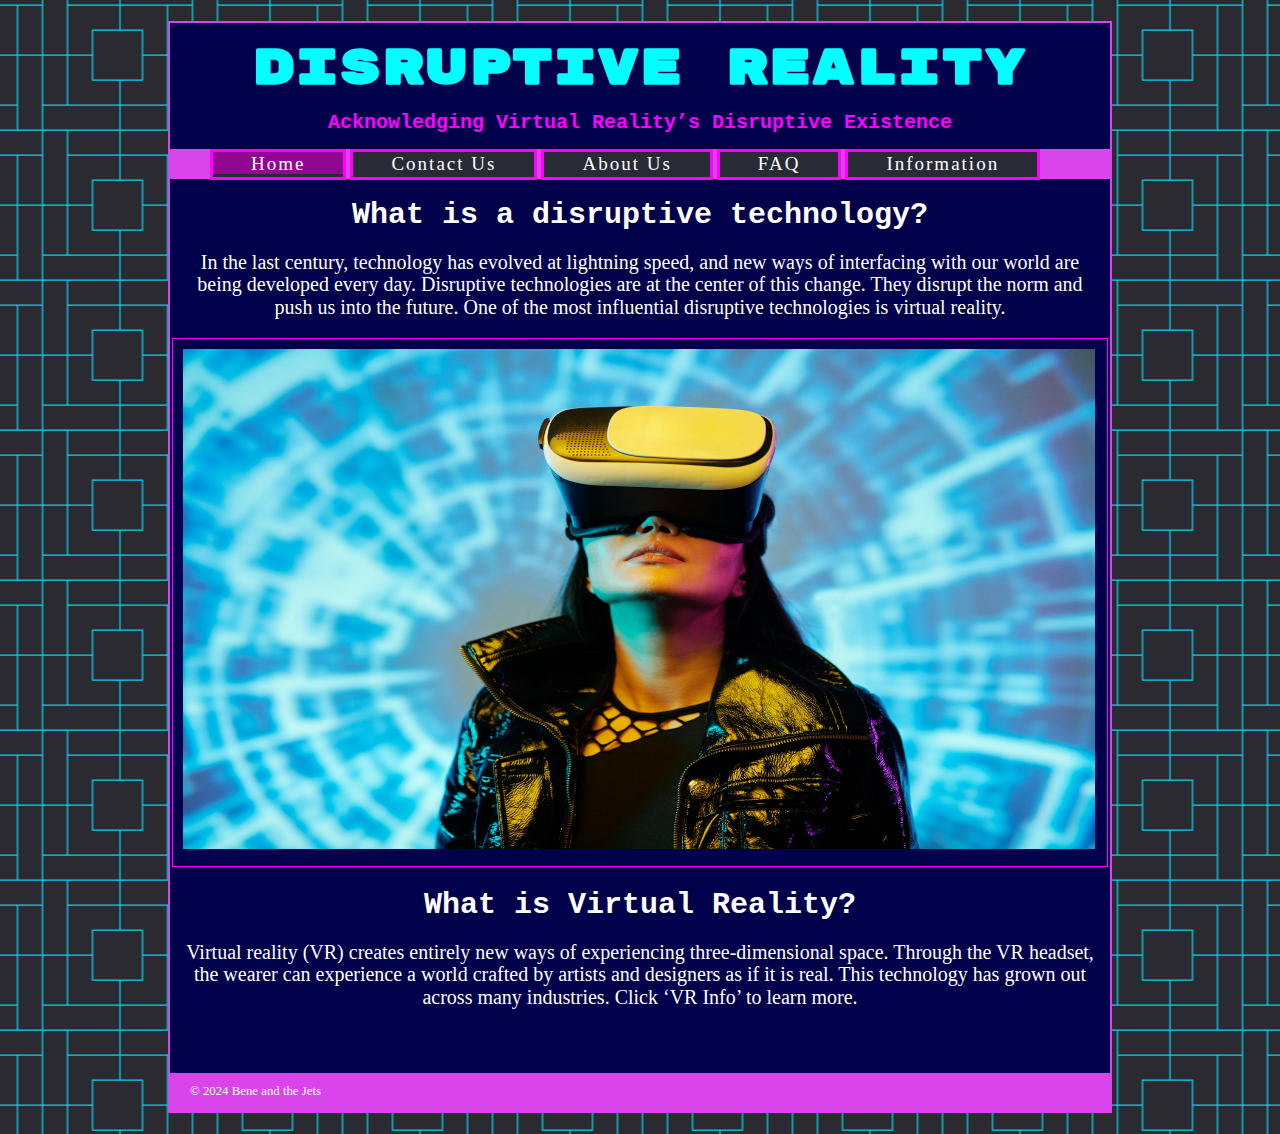
<file: index.html>
<!DOCTYPE html>
<html>

<head>
    <title>IMS222 HTML/CSS Exercise</title>
    <link rel="stylesheet" href="home.css">
    <link href="https://fonts.googleapis.com/css?family=Lobster&display=swap" rel="stylesheet">
    <link rel="preconnect" href="https://fonts.googleapis.com">
    <link rel="preconnect" href="https://fonts.gstatic.com" crossorigin>

</head>

<body>

    <div class="wrapper">

        <!-- 2. add <header> for image/navigation bar here. see the instruction to add the code -->
        <header>
            <h1>Disruptive Reality</h1>
            <h3>Acknowledging Virtual Reality’s Disruptive Existence</h3>

            <nav>
                <ul>
                    <li><a href="index.html" class="current">Home</a></li>
                    <li><a href="ContactUs.html">Contact Us</a></li>
                    <li><a href="AboutUs.html">About Us</a></li>
                    <li><a href="FAQ.html">FAQ</a></li>
                    <li><a href="information.html">Information</a></li>
                </ul>
            </nav>
        </header>
        <!-- 3. add <section> whose class is "courses" here and move </section> to line 45 right above 6.sidebar -->
        <section class="courses">

            <article>

                <h2>What is a disruptive technology?</h2>
                <p>In the last century, technology has evolved at lightning speed,
                    and new ways of interfacing with our world are being developed every day.
                    Disruptive technologies are at the center of this change.
                    They disrupt the norm and push us into the future.
                    One of the most influential disruptive technologies is virtual reality.
                </p>


                <figure>
                    <img src="images/woman.jpeg" width=912 height=500 alt="main image" />

                </figure>
            </article>

            <!-- 4. add the code for the first <article> for the first course by seeing the instruction-->
            <article>

                <h2>What is Virtual Reality?</h2>
                <p>Virtual reality (VR) creates entirely new ways of experiencing three-dimensional
                    space. Through the VR headset, the wearer can experience a world crafted by
                    artists and designers as if it is real. This technology has grown out across
                    many industries. Click ‘VR Info’ to learn more.</p>

            </article>
        </section>
        <!-- 5. remove the comment symbol below to add the second <article> for the secound course  -->



        <!-- 6. add sidebar here using <aside> tag and move </aside> to line 66 right above 9.add footer-->

        <!-- 7. add the first <article> inside <aside></aside>  -->
        <aside>



            <!-- 8. remove the comment symbol below to add the second <article> code -->
            <br>
            <br>


        </aside>
        <!-- 9. add footer here -->
        <footer>
            &copy; 2024 Bene and the Jets
        </footer>
    </div>
</body>

</html>
</file>
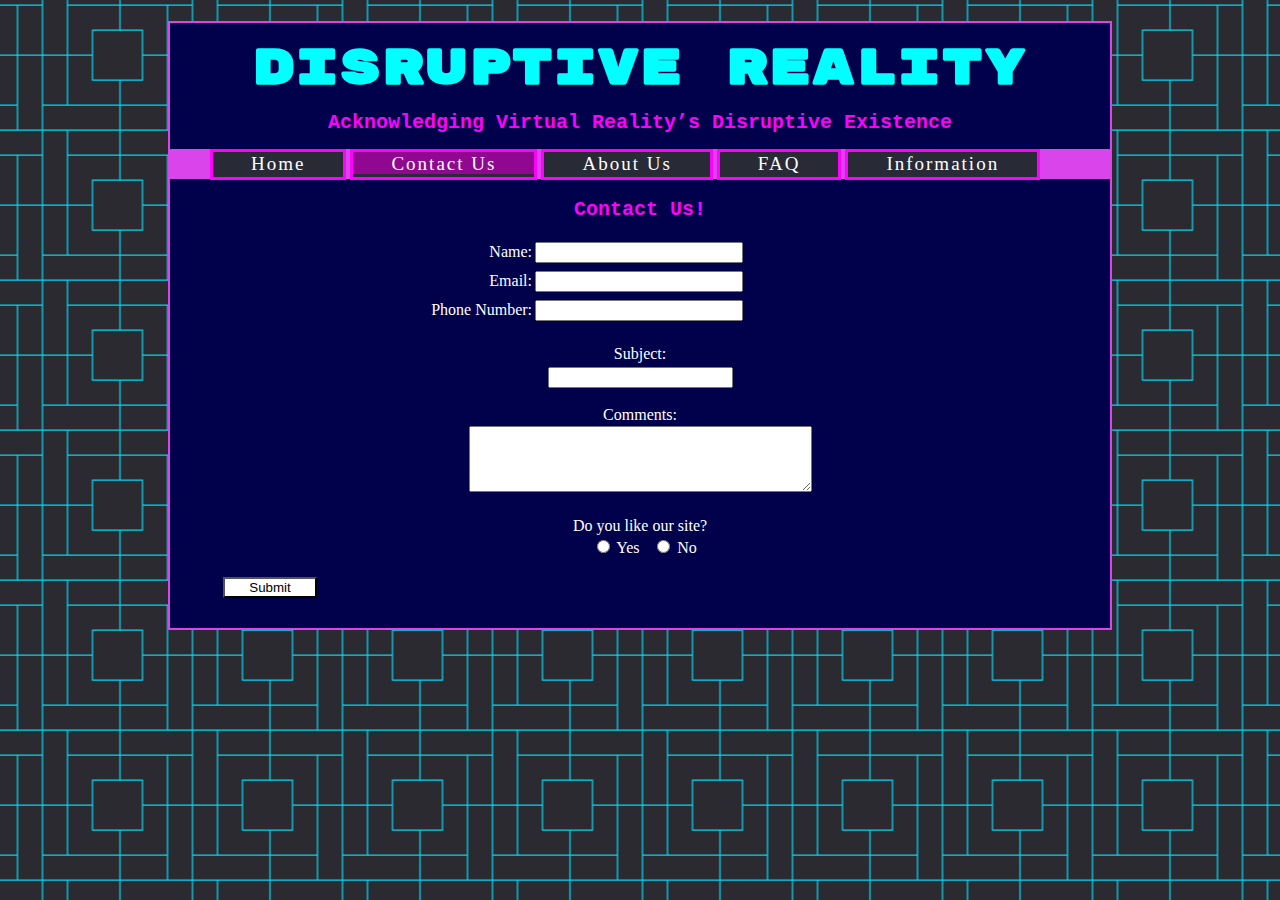
<file: ContactUs.html>
<!DOCTYPE html>
<html lang="en">

<head>
    <meta charset="UTF-8">
    <title>Contact Us</title>
    <link rel="stylesheet" href="home.css">
    <link rel="stylesheet" href="register.css">
</head>

<body>
    <div class="wrapper">

        <!-- 2. add <header> for image/navigation bar here. see the instruction to add the code -->
        <header>
            <h1>Disruptive Reality</h1>
            <h3>Acknowledging Virtual Reality’s Disruptive Existence</h3>

            <nav>
                <ul>
                    <li><a href="index.html">Home</a></li>
                    <li><a href="ContactUs.html" class="current">Contact Us</a></li>
                    <li><a href="AboutUs.HTML">About Us</a></li>
                    <li><a href="FAQ.html">FAQ</a></li>
                    <li><a href="information.html">Information</a></li>
                </ul>
            </nav>
        </header>
        <h3 class="subheading">Contact Us!</h3>
        <form action="ThankYou.html" method="get">
            <p>
                <label for="name">Name:</label>
                <input type="text" id="name" name="name"><br>
                <label for="email">Email:</label>
                <input type="email" id="email" name="email"><br>
                <label for="phoneNum">Phone Number:</label>
                <input type="tel" id="phoneNum" name="phoneNum">
            </p>
            <p>
                <label for="subject">Subject:</label><br>
                <input type="text" id="subject" name="subject">
            </p>
            <p>
                <label for="comments">Comments:</label><br>
                <textarea rows="4" cols="40" id="comments"></textarea>
            </p>

            <p> Do you like our site? <br>
                <label><input type="radio" name="rating" value="yes"> Yes</label>
                <label><input type="radio" name="rating" value="no"> No</label>
            </p>
            <input class="submit" type="submit" value="Submit">
        </form>
    </div>
</body>

</html>
</file>
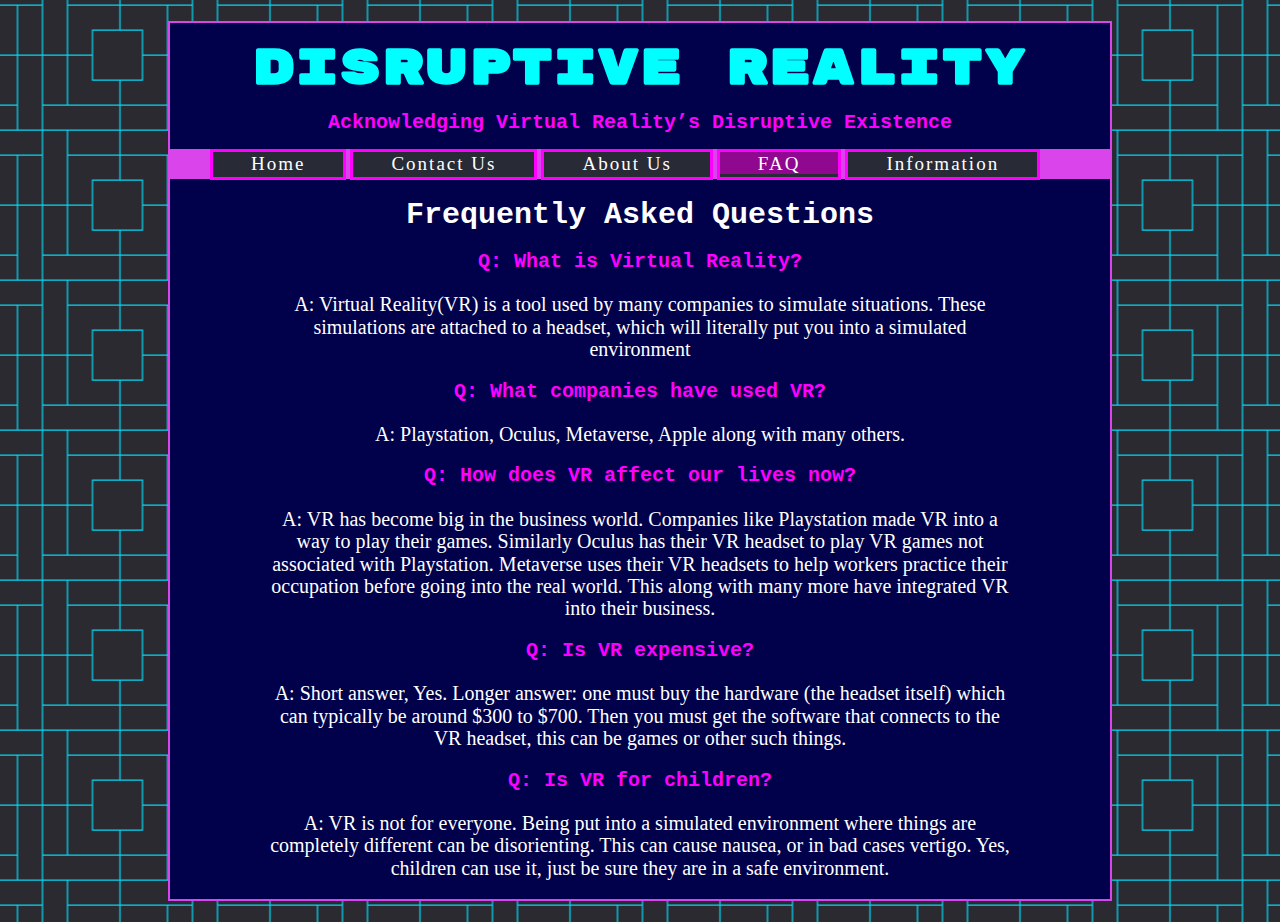
<file: FAQ.html>
<!DOCTYPE html>
<html lang="en">

<head>
    <meta charset="UTF-8">
    <title>FAQ</title>
    <link rel="stylesheet" href="FAQ.css">
    <link rel="stylesheet" href="home.css">

    <style>


    </style>

</head>

<body>
    <div class="wrapper">

        <!-- 2. add <header> for image/navigation bar here. see the instruction to add the code -->

        <header>
            <h1>Disruptive Reality</h1>
            <h3>Acknowledging Virtual Reality’s Disruptive Existence</h3>

            <nav>
                <ul>
                    <li><a href="index.html">Home</a></li>
                    <li><a href="ContactUs.html">Contact Us</a></li>
                    <li><a href="AboutUs.html">About Us</a></li>
                    <li><a href="FAQ.html" class="current">FAQ</a></li>
                    <li><a href="information.html">Information</a></li>
                </ul>
            </nav>
        </header>
        <article>
            <h2 class="Top">Frequently Asked Questions</h2>


            <h3> Q: What is Virtual Reality?</h3>
            <p class="faq">A: Virtual Reality(VR) is a tool used by many companies to simulate situations. These simulations are attached to a headset, which will literally put you into a simulated environment</p>

            <h3>Q: What companies have used VR?</h3>
            <p class="faq">A: Playstation, Oculus, Metaverse, Apple along with many others.</p>

            <h3>Q: How does VR affect our lives now?</h3>
            <p class="faq">A: VR has become big in the business world. Companies like Playstation made VR into a way to play their games. Similarly Oculus has their VR headset to play VR games not associated with Playstation. Metaverse uses their VR headsets to help workers practice their occupation before going into the real world. This along with many more have integrated VR into their business.
            </p>

            <h3>Q: Is VR expensive?</h3>
            <p class="faq">A: Short answer, Yes. Longer answer: one must buy the hardware (the headset itself) which can typically be around $300 to $700. Then you must get the software that connects to the VR headset, this can be games or other such things.
            </p>

            <h3>Q: Is VR for children?</h3>
            <p class="faq">A: VR is not for everyone. Being put into a simulated environment where things are completely different can be disorienting. This can cause nausea, or in bad cases vertigo. Yes, children can use it, just be sure they are in a safe environment.
            </p>
        </article>

</body>
</div>

</html>
</file>
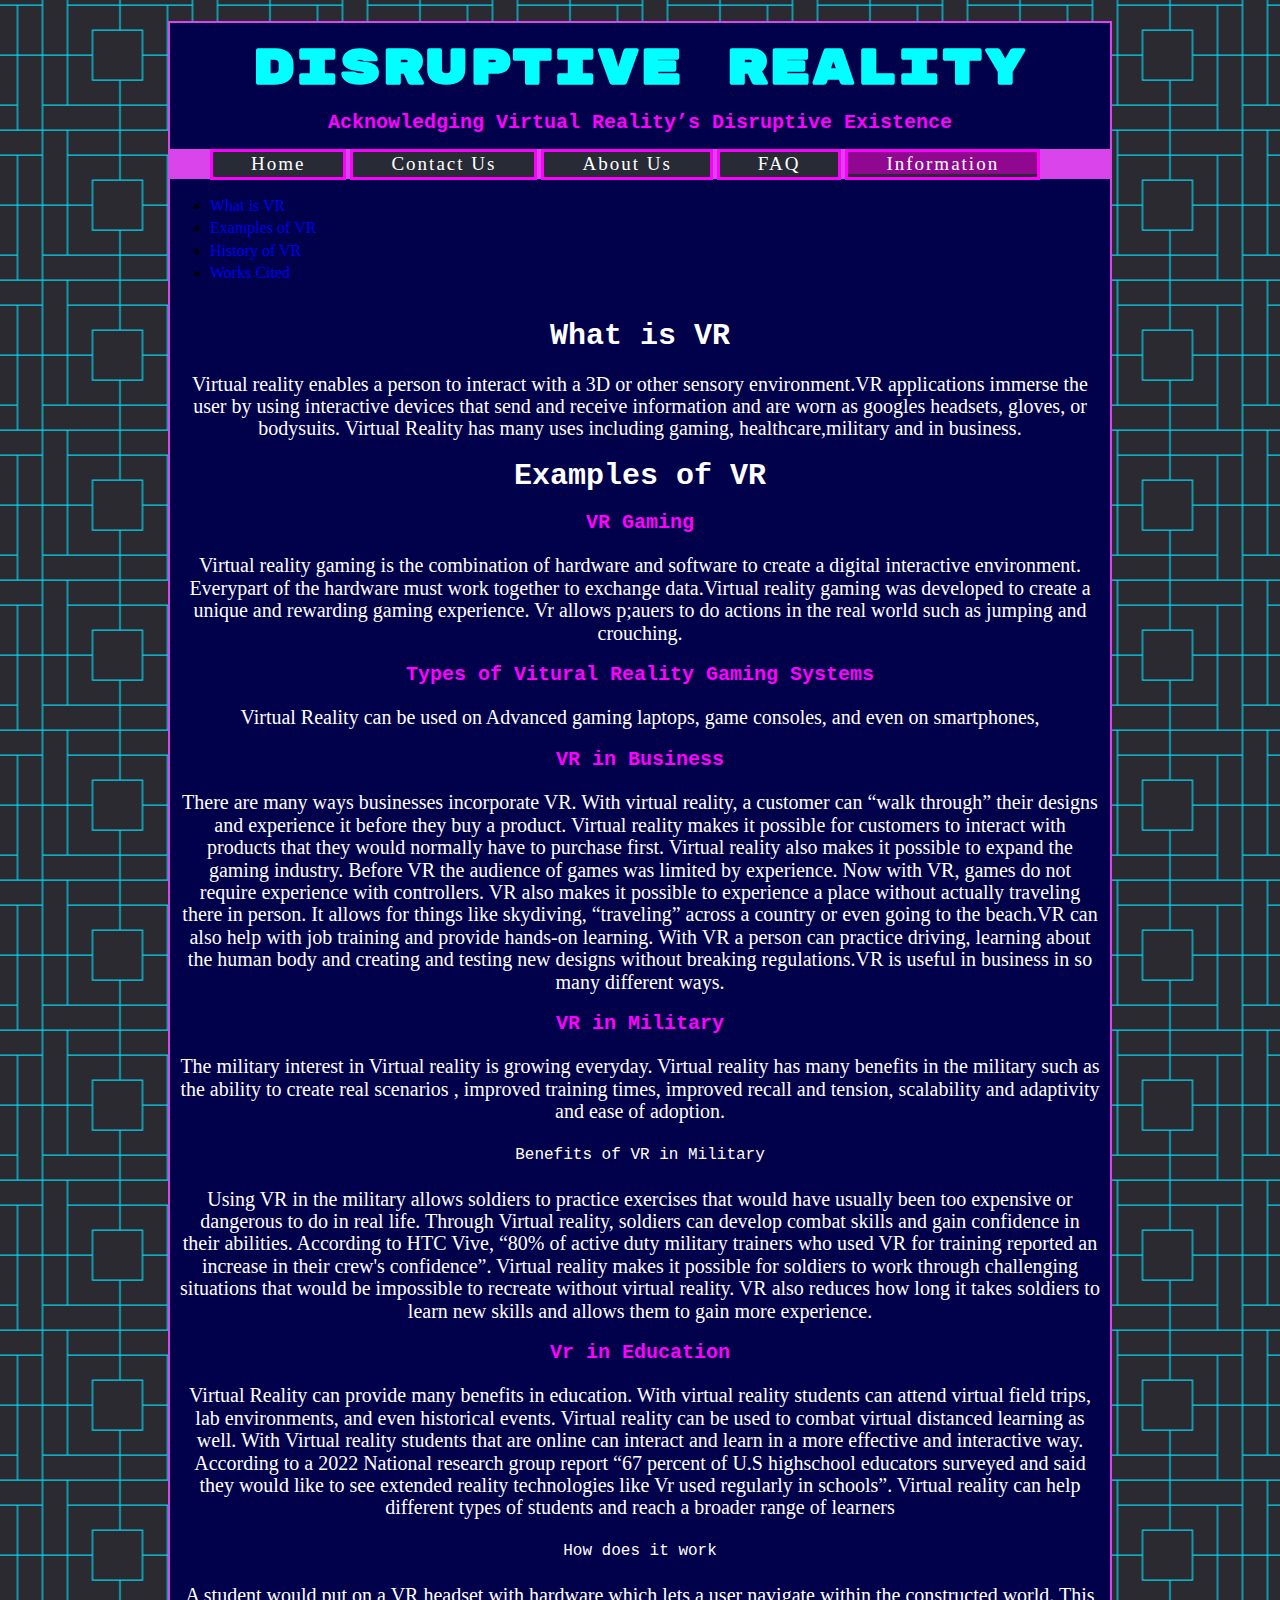
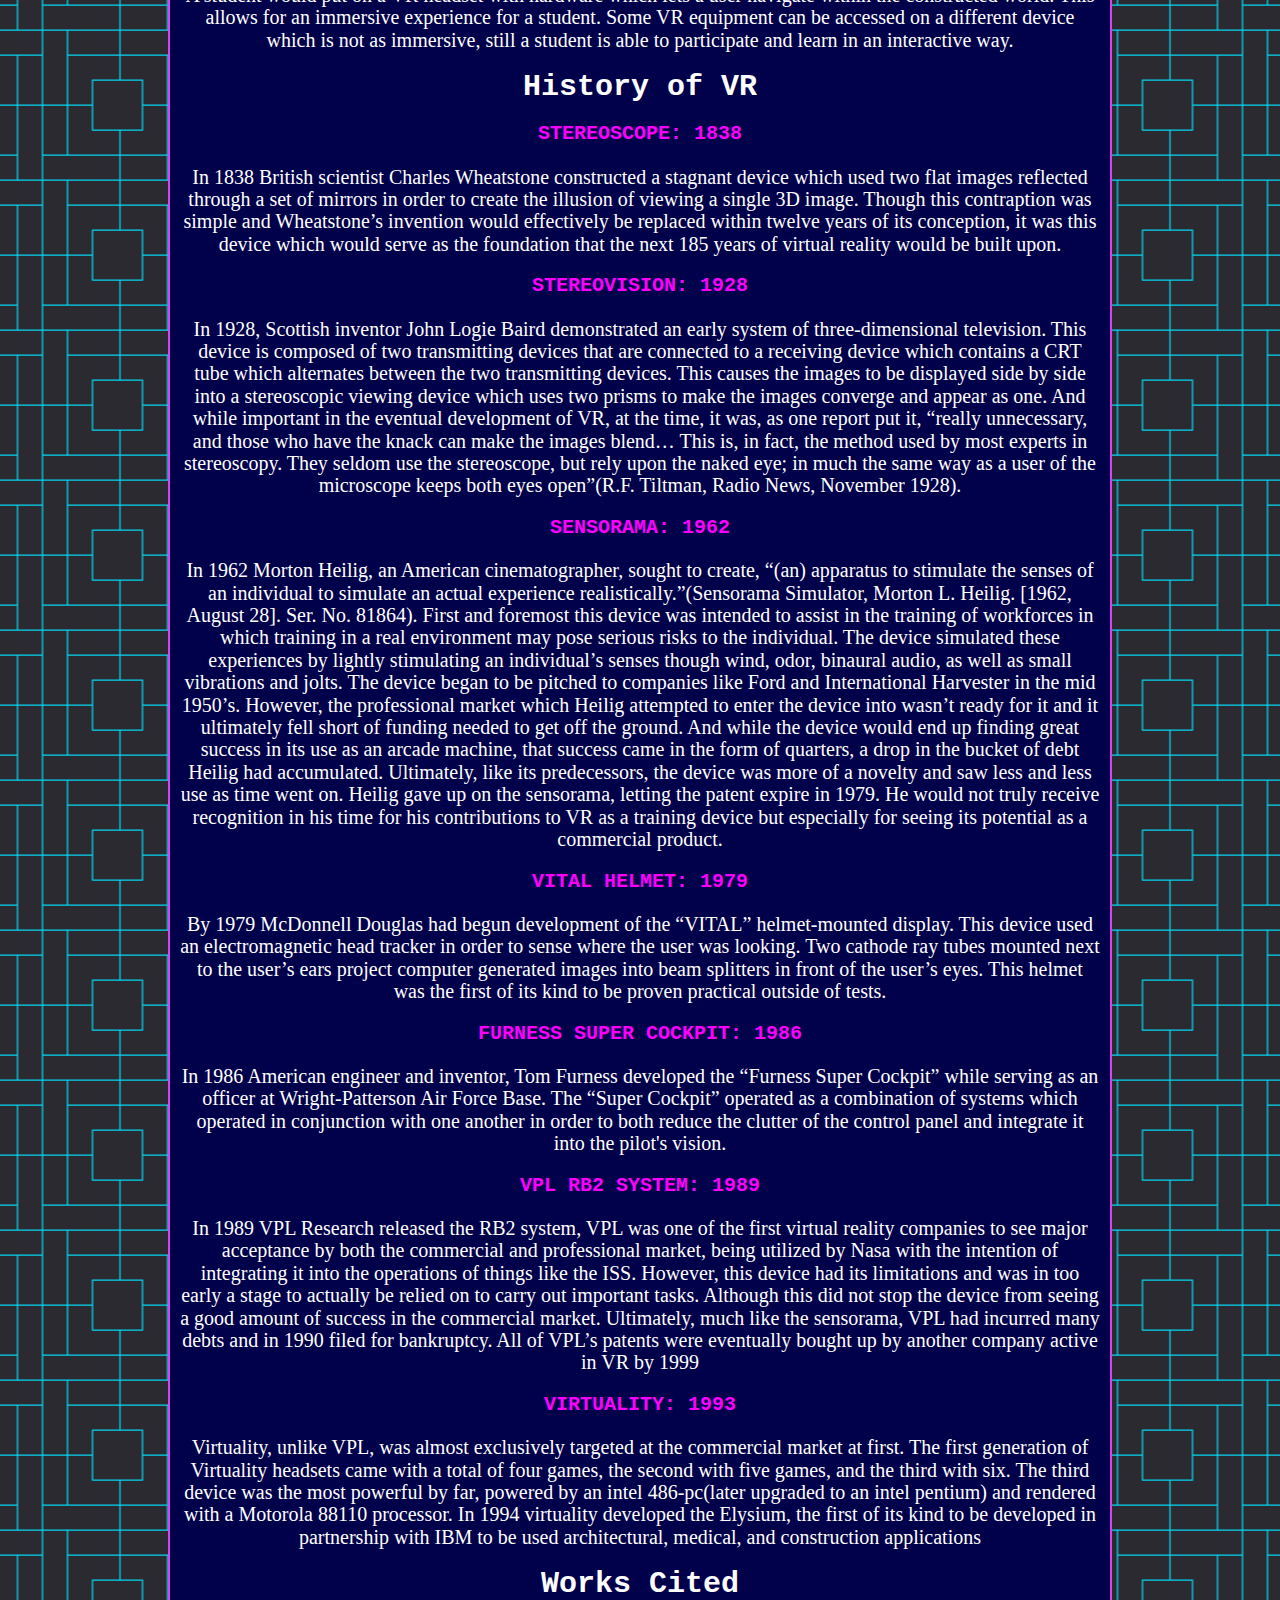
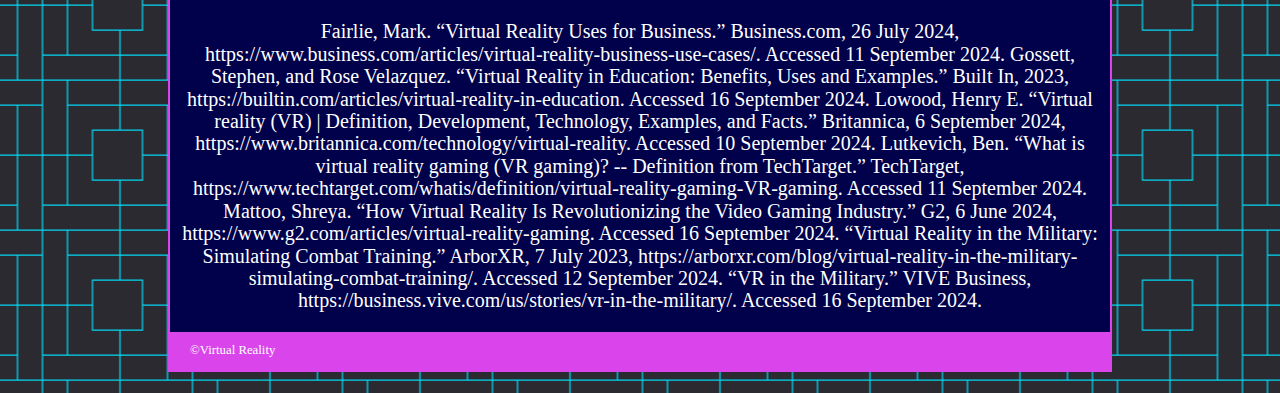
<file: information.html>
<!DOCTYPE html>
<html>
<link rel="stylesheet" href="home.css">

<head>
    <title>IMS222 HTML/CSS Exercise</title>
    <link rel="stylesheet" href="home.css">
    <link href="https://fonts.googleapis.com/css?family=Lobster&display=swap" rel="stylesheet">
</head>

<body>


    <div class="wrapper">

        <!-- 2. add <header> for image/navigation bar here. see the instruction to add the code -->
        <header>
            <h1>Disruptive Reality</h1>
            <h3>Acknowledging Virtual Reality’s Disruptive Existence</h3>

            <nav>
                <ul>
                    <li><a href="index.html">Home</a></li>
                    <li><a href="ContactUs.html">Contact Us</a></li>
                    <li><a href="AboutUs.html">About Us</a></li>
                    <li><a href="FAQ.html">FAQ</a></li>
                    <li><a href="information.html" class="current">Information</a></li>
                </ul>
            </nav>
        </header>
        <ul>
            <li><a href="#what-is-VR"> What is VR</a></li>
            <li><a href="#examples-of-vr">Examples of VR</a></li>
            <li><a href="#history">History of VR</a></li>
            <li><a href="#cited">Works Cited</a></li>
        </ul>

        <section class="courses">

            <article>

                <h2 id="what-is-VR">What is VR </h2>
                <p>Virtual reality enables a person to interact with a 3D or other sensory environment.VR applications immerse the user by using interactive devices that send and receive information and are worn as googles headsets, gloves, or bodysuits. Virtual Reality has many uses including gaming, healthcare,military and in business.
                </p>
                <h2 id="examples-of-vr"> Examples of VR </h2>
                <h3>VR Gaming</h3>
                <p>Virtual reality gaming is the combination of hardware and software to create a digital interactive environment. Everypart of the hardware must work together to exchange data.Virtual reality gaming was developed to create a unique and rewarding gaming experience. Vr allows p;auers to do actions in the real world such as jumping and crouching.</p>
                <h3> Types of Vitural Reality Gaming Systems</h3>
                <p>Virtual Reality can be used on Advanced gaming laptops, game consoles, and even on smartphones, </p>
                <h3>VR in Business</h3>
                <p>There are many ways businesses incorporate VR. With virtual reality, a customer can “walk through” their designs and experience it before they buy a product. Virtual reality makes it possible for customers to interact with products that they would normally have to purchase first. Virtual reality also makes it possible to expand the gaming industry. Before VR the audience of games was limited by experience. Now with VR, games do not require experience with controllers. VR also makes it possible to experience a place without actually traveling there in person. It allows for things like skydiving, “traveling” across a country or even going to the beach.VR can also help with job training and provide hands-on learning. With VR a person can practice driving, learning about the human body and creating and testing new designs without breaking regulations.VR is useful in business in so many different ways.</p>
                <h3>VR in Military</h3>
                <p>The military interest in Virtual reality is growing everyday. Virtual reality has many benefits in the military such as the ability to create real scenarios , improved training times, improved recall and tension, scalability and adaptivity and ease of adoption.
                </p>
                <h4>Benefits of VR in Military
                </h4>
                <p>Using VR in the military allows soldiers to practice exercises that would have usually been too expensive or dangerous to do in real life. Through Virtual reality, soldiers can develop combat skills and gain confidence in their abilities. According to HTC Vive, “80% of active duty military trainers who used VR for training reported an increase in their crew's confidence”. Virtual reality makes it possible for soldiers to work through challenging situations that would be impossible to recreate without virtual reality. VR also reduces how long it takes soldiers to learn new skills and allows them to gain more experience.
                </p>
                <h3>Vr in Education</h3>
                <p>Virtual Reality can provide many benefits in education. With virtual reality students can attend virtual field trips, lab environments, and even historical events. Virtual reality can be used to combat virtual distanced learning as well. With Virtual reality students that are online can interact and learn in a more effective and interactive way. According to a 2022 National research group report “67 percent of U.S highschool educators surveyed and said they would like to see extended reality technologies like Vr used regularly in schools”. Virtual reality can help different types of students and reach a broader range of learners
                </p>
                <h4> How does it work</h4>
                <p>A student would put on a VR headset with hardware which lets a user navigate within the constructed world. This allows for an immersive experience for a student. Some VR equipment can be accessed on a different device which is not as immersive, still a student is able to participate and learn in an interactive way.
                </p>
                <h2 id="history">
                    History of VR
                </h2>
                <h3>
                    STEREOSCOPE: 1838

                </h3>
                <p>
                    In 1838 British scientist Charles Wheatstone constructed a stagnant device which used two flat images reflected through a set of mirrors in order to create the illusion of viewing a single 3D image. Though this contraption was simple and Wheatstone’s invention would effectively be replaced within twelve years of its conception, it was this device which would serve as the foundation that the next 185 years of virtual reality would be built upon.


                </p>
                <h3>
                    STEREOVISION: 1928
                </h3>
                <p>
                    In 1928, Scottish inventor John Logie Baird demonstrated an early system of three-dimensional television. This device is composed of two transmitting devices that are connected to a receiving device which contains a CRT tube which alternates between the two transmitting devices. This causes the images to be displayed side by side into a stereoscopic viewing device which uses two prisms to make the images converge and appear as one. And while important in the eventual development of VR, at the time, it was, as one report put it, “really unnecessary, and those who have the knack can make the images blend… This is, in fact, the method used by most experts in stereoscopy. They seldom use the stereoscope, but rely upon the naked eye; in much the same way as a user of the microscope keeps both eyes open”(R.F. Tiltman, Radio News, November 1928).

                </p>
                <h3>
                    SENSORAMA: 1962

                </h3>
                <p>
                    In 1962 Morton Heilig, an American cinematographer, sought to create, “(an) apparatus to stimulate the senses of an individual to simulate an actual experience realistically.”(Sensorama Simulator, Morton L. Heilig. [1962, August 28]. Ser. No. 81864). First and foremost this device was intended to assist in the training of workforces in which training in a real environment may pose serious risks to the individual. The device simulated these experiences by lightly stimulating an individual’s senses though wind, odor, binaural audio, as well as small vibrations and jolts. The device began to be pitched to companies like Ford and International Harvester in the mid 1950’s. However, the professional market which Heilig attempted to enter the device into wasn’t ready for it and it ultimately fell short of funding needed to get off the ground. And while the device would end up finding great success in its use as an arcade machine, that success came in the form of quarters, a drop in the bucket of debt Heilig had accumulated. Ultimately, like its predecessors, the device was more of a novelty and saw less and less use as time went on. Heilig gave up on the sensorama, letting the patent expire in 1979. He would not truly receive recognition in his time for his contributions to VR as a training device but especially for seeing its potential as a commercial product.

                </p>
                <h3>
                    VITAL HELMET: 1979

                </h3>
                <p>
                    By 1979 McDonnell Douglas had begun development of the “VITAL” helmet-mounted display. This device used an electromagnetic head tracker in order to sense where the user was looking. Two cathode ray tubes mounted next to the user’s ears project computer generated images into beam splitters in front of the user’s eyes. This helmet was the first of its kind to be proven practical outside of tests.

                </p>
                <h3>
                    FURNESS SUPER COCKPIT: 1986
                </h3>
                <p>
                    In 1986 American engineer and inventor, Tom Furness developed the “Furness Super Cockpit” while serving as an officer at Wright-Patterson Air Force Base. The “Super Cockpit” operated as a combination of systems which operated in conjunction with one another in order to both reduce the clutter of the control panel and integrate it into the pilot's vision.


                </p>
                <h3>
                    VPL RB2 SYSTEM: 1989

                </h3>
                <p>
                    In 1989 VPL Research released the RB2 system, VPL was one of the first virtual reality companies to see major acceptance by both the commercial and professional market, being utilized by Nasa with the intention of integrating it into the operations of things like the ISS. However, this device had its limitations and was in too early a stage to actually be relied on to carry out important tasks. Although this did not stop the device from seeing a good amount of success in the commercial market. Ultimately, much like the sensorama, VPL had incurred many debts and in 1990 filed for bankruptcy. All of VPL’s patents were eventually bought up by another company active in VR by 1999

                </p>
                <h3>
                    VIRTUALITY: 1993

                </h3>
                <p>
                    Virtuality, unlike VPL, was almost exclusively targeted at the commercial market at first. The first generation of Virtuality headsets came with a total of four games, the second with five games, and the third with six. The third device was the most powerful by far, powered by an intel 486-pc(later upgraded to an intel pentium) and rendered with a Motorola 88110 processor. In 1994 virtuality developed the Elysium, the first of its kind to be developed in partnership with IBM to be used architectural, medical, and construction applications


                </p>
                <h2 id="cited">
                    Works Cited
                </h2>
                <p>
                    Fairlie, Mark. “Virtual Reality Uses for Business.” Business.com, 26 July 2024, https://www.business.com/articles/virtual-reality-business-use-cases/. Accessed 11 September 2024.
                    Gossett, Stephen, and Rose Velazquez. “Virtual Reality in Education: Benefits, Uses and Examples.” Built In, 2023, https://builtin.com/articles/virtual-reality-in-education. Accessed 16 September 2024.
                    Lowood, Henry E. “Virtual reality (VR) | Definition, Development, Technology, Examples, and Facts.” Britannica, 6 September 2024, https://www.britannica.com/technology/virtual-reality. Accessed 10 September 2024.
                    Lutkevich, Ben. “What is virtual reality gaming (VR gaming)? -- Definition from TechTarget.” TechTarget, https://www.techtarget.com/whatis/definition/virtual-reality-gaming-VR-gaming. Accessed 11 September 2024.
                    Mattoo, Shreya. “How Virtual Reality Is Revolutionizing the Video Gaming Industry.” G2, 6 June 2024, https://www.g2.com/articles/virtual-reality-gaming. Accessed 16 September 2024.
                    “Virtual Reality in the Military: Simulating Combat Training.” ArborXR, 7 July 2023, https://arborxr.com/blog/virtual-reality-in-the-military-simulating-combat-training/. Accessed 12 September 2024.
                    “VR in the Military.” VIVE Business, https://business.vive.com/us/stories/vr-in-the-military/. Accessed 16 September 2024.

                </p>
            </article>


        </section>


        <!-- 9. add footer here -->
        <footer>&copy;Virtual Reality</footer>
    </div>
</body>

</html>
</file>
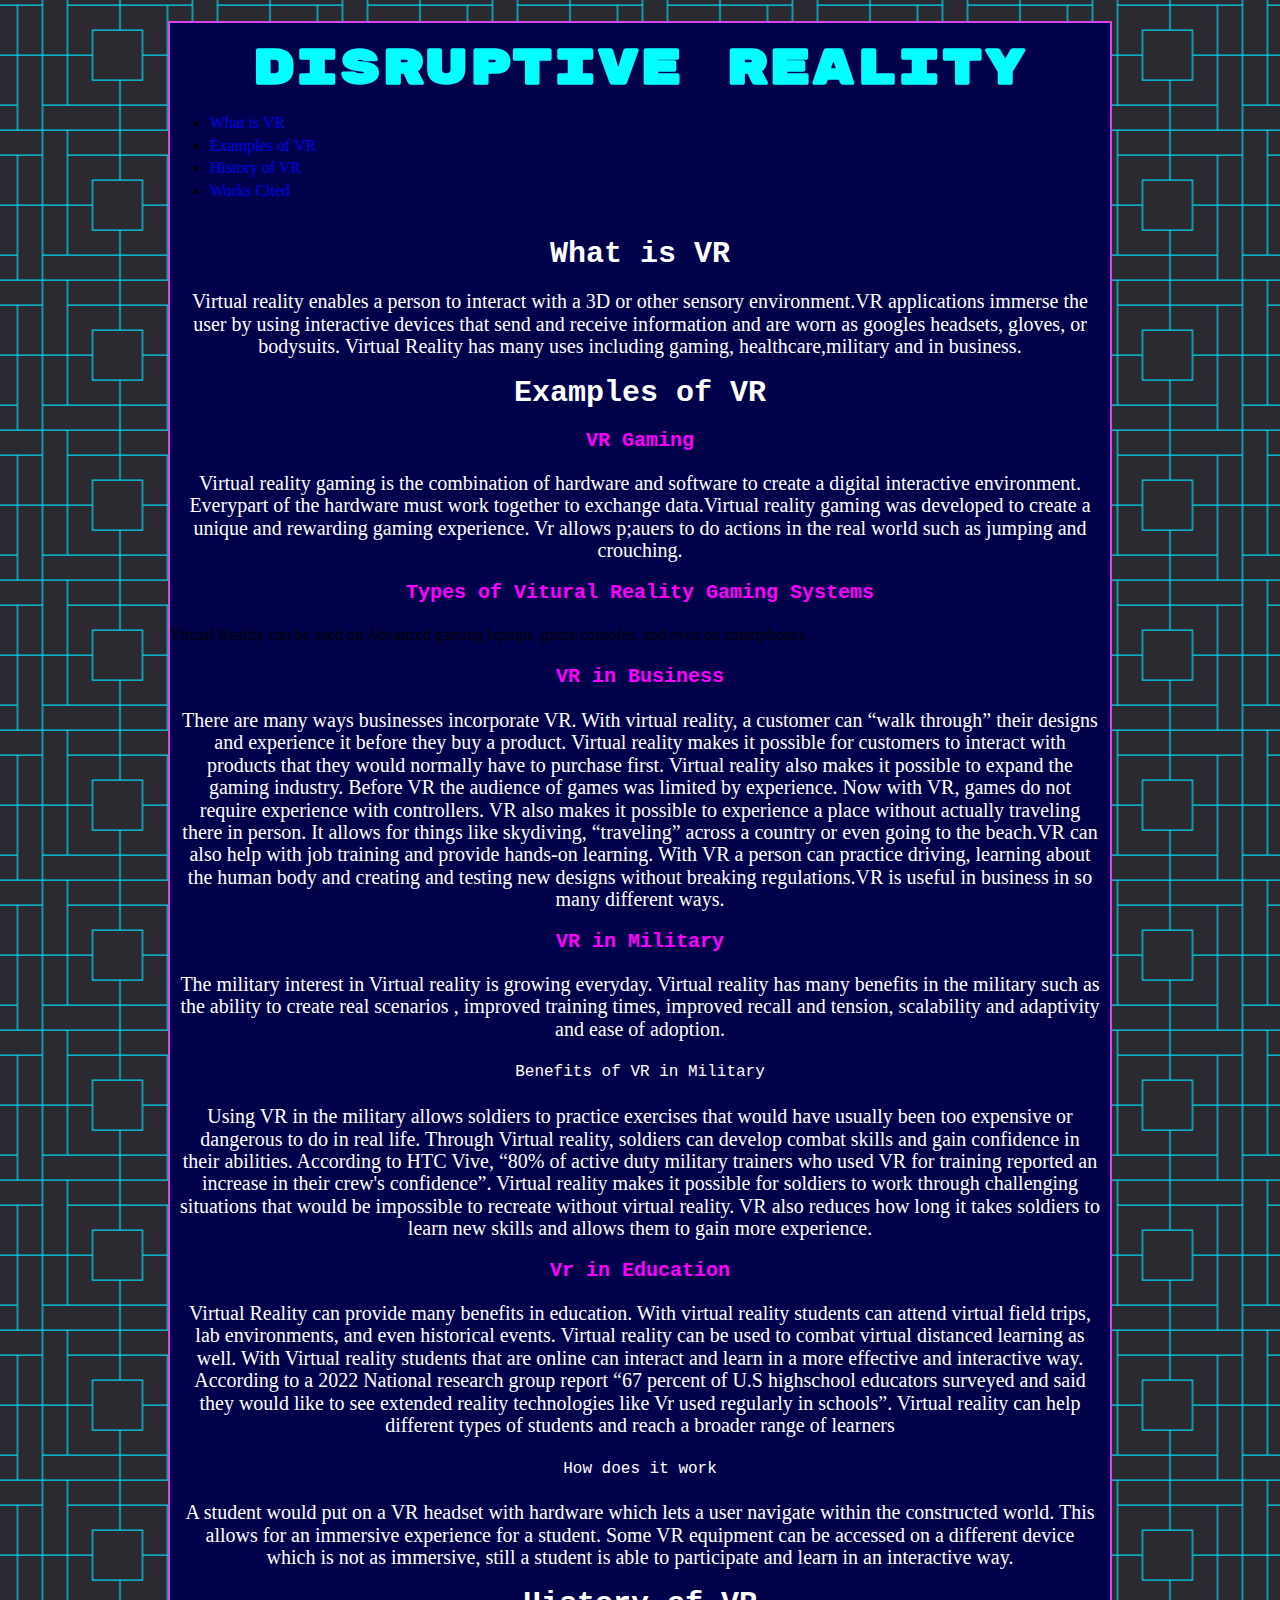
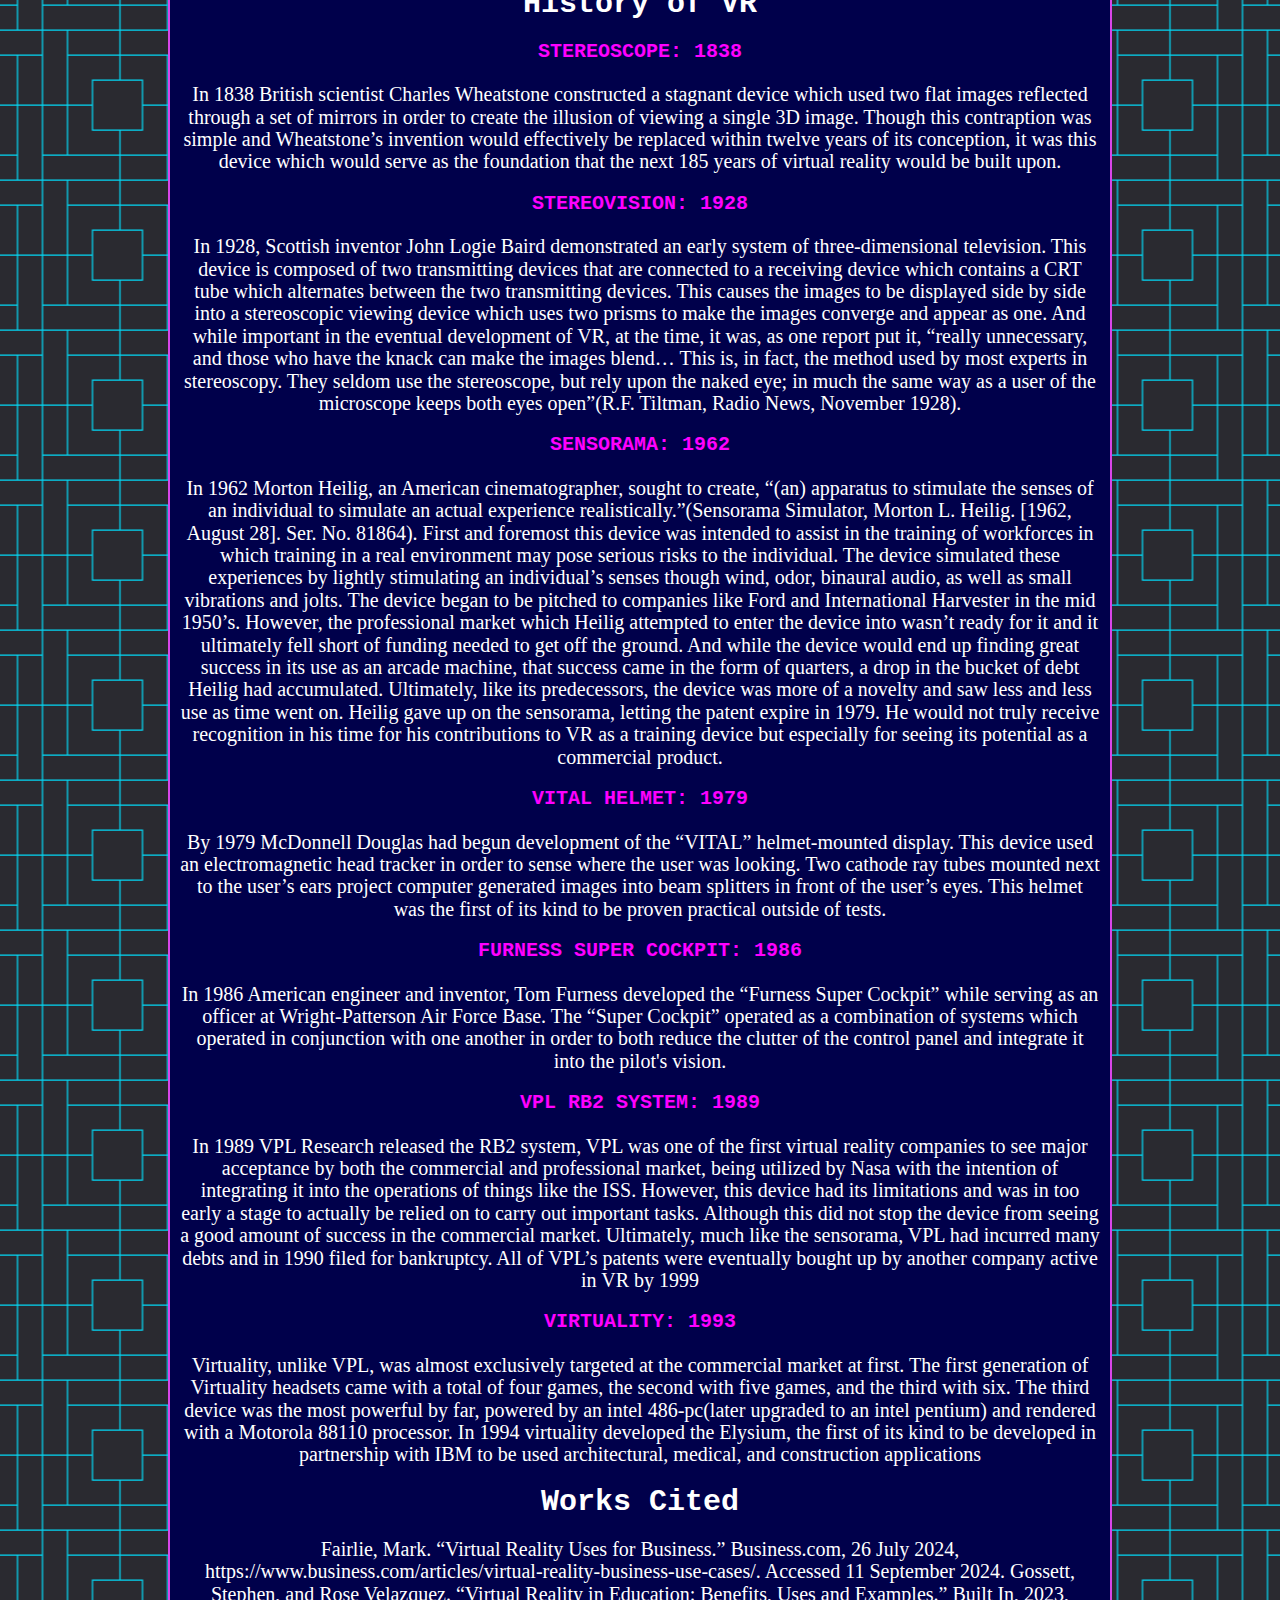
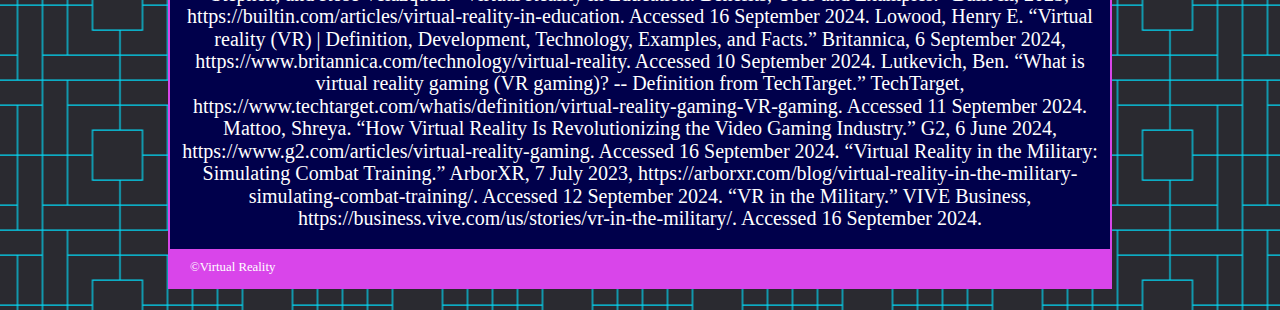
<file: stuff I_m fixing.html>
<!DOCTYPE html>
<html>

<head>
    <title>IMS222 HTML/CSS Exercise</title>
    <link rel="stylesheet" href="home.css">
    <link href="https://fonts.googleapis.com/css?family=Lobster&display=swap" rel="stylesheet">
</head>

<body>

    <div class="wrapper">


        <header>
            <h1>Disruptive Reality</h1>
            <ul>
                <li><a href="#what-is-VR"> What is VR</a></li>
                <li><a href="#examples-of-vr">Examples of VR</a></li>
                <li><a href="#history">History of VR</a></li>
                <li><a href="#cited">Works Cited</a></li>
            </ul>
        </header>


        <section class="courses">

            <article>

                <h2 id="what-is-VR">What is VR </h2>
                <p>Virtual reality enables a person to interact with a 3D or other sensory environment.VR applications immerse the user by using interactive devices that send and receive information and are worn as googles headsets, gloves, or bodysuits. Virtual Reality has many uses including gaming, healthcare,military and in business.
                </p>
                <h2 id="examples-of-vr"> Examples of VR </h2>
                <h3>VR Gaming</h3>
                <p>Virtual reality gaming is the combination of hardware and software to create a digital interactive environment. Everypart of the hardware must work together to exchange data.Virtual reality gaming was developed to create a unique and rewarding gaming experience. Vr allows p;auers to do actions in the real world such as jumping and crouching.</p>
                <h3> Types of Vitural Reality Gaming Systems</h3>
                Virtual Reality can be used on Advanced gaming laptops, game consoles, and even on smartphones,
                <h3>VR in Business</h3>
                <p>There are many ways businesses incorporate VR. With virtual reality, a customer can “walk through” their designs and experience it before they buy a product. Virtual reality makes it possible for customers to interact with products that they would normally have to purchase first. Virtual reality also makes it possible to expand the gaming industry. Before VR the audience of games was limited by experience. Now with VR, games do not require experience with controllers. VR also makes it possible to experience a place without actually traveling there in person. It allows for things like skydiving, “traveling” across a country or even going to the beach.VR can also help with job training and provide hands-on learning. With VR a person can practice driving, learning about the human body and creating and testing new designs without breaking regulations.VR is useful in business in so many different ways.</p>
                <h3>VR in Military</h3>
                <p>The military interest in Virtual reality is growing everyday. Virtual reality has many benefits in the military such as the ability to create real scenarios , improved training times, improved recall and tension, scalability and adaptivity and ease of adoption.
                </p>
                <h4>Benefits of VR in Military
                </h4>
                <p>Using VR in the military allows soldiers to practice exercises that would have usually been too expensive or dangerous to do in real life. Through Virtual reality, soldiers can develop combat skills and gain confidence in their abilities. According to HTC Vive, “80% of active duty military trainers who used VR for training reported an increase in their crew's confidence”. Virtual reality makes it possible for soldiers to work through challenging situations that would be impossible to recreate without virtual reality. VR also reduces how long it takes soldiers to learn new skills and allows them to gain more experience.
                </p>
                <h3>Vr in Education</h3>
                <p>Virtual Reality can provide many benefits in education. With virtual reality students can attend virtual field trips, lab environments, and even historical events. Virtual reality can be used to combat virtual distanced learning as well. With Virtual reality students that are online can interact and learn in a more effective and interactive way. According to a 2022 National research group report “67 percent of U.S highschool educators surveyed and said they would like to see extended reality technologies like Vr used regularly in schools”. Virtual reality can help different types of students and reach a broader range of learners
                </p>
                <h4> How does it work</h4>
                <p>A student would put on a VR headset with hardware which lets a user navigate within the constructed world. This allows for an immersive experience for a student. Some VR equipment can be accessed on a different device which is not as immersive, still a student is able to participate and learn in an interactive way.
                </p>
                <h2 id="history">
                    History of VR
                </h2>
                <h3>
                    STEREOSCOPE: 1838

                </h3>
                <p>
                    In 1838 British scientist Charles Wheatstone constructed a stagnant device which used two flat images reflected through a set of mirrors in order to create the illusion of viewing a single 3D image. Though this contraption was simple and Wheatstone’s invention would effectively be replaced within twelve years of its conception, it was this device which would serve as the foundation that the next 185 years of virtual reality would be built upon.


                </p>
                <h3>
                    STEREOVISION: 1928
                </h3>
                <p>
                    In 1928, Scottish inventor John Logie Baird demonstrated an early system of three-dimensional television. This device is composed of two transmitting devices that are connected to a receiving device which contains a CRT tube which alternates between the two transmitting devices. This causes the images to be displayed side by side into a stereoscopic viewing device which uses two prisms to make the images converge and appear as one. And while important in the eventual development of VR, at the time, it was, as one report put it, “really unnecessary, and those who have the knack can make the images blend… This is, in fact, the method used by most experts in stereoscopy. They seldom use the stereoscope, but rely upon the naked eye; in much the same way as a user of the microscope keeps both eyes open”(R.F. Tiltman, Radio News, November 1928).

                </p>
                <h3>
                    SENSORAMA: 1962

                </h3>
                <p>
                    In 1962 Morton Heilig, an American cinematographer, sought to create, “(an) apparatus to stimulate the senses of an individual to simulate an actual experience realistically.”(Sensorama Simulator, Morton L. Heilig. [1962, August 28]. Ser. No. 81864). First and foremost this device was intended to assist in the training of workforces in which training in a real environment may pose serious risks to the individual. The device simulated these experiences by lightly stimulating an individual’s senses though wind, odor, binaural audio, as well as small vibrations and jolts. The device began to be pitched to companies like Ford and International Harvester in the mid 1950’s. However, the professional market which Heilig attempted to enter the device into wasn’t ready for it and it ultimately fell short of funding needed to get off the ground. And while the device would end up finding great success in its use as an arcade machine, that success came in the form of quarters, a drop in the bucket of debt Heilig had accumulated. Ultimately, like its predecessors, the device was more of a novelty and saw less and less use as time went on. Heilig gave up on the sensorama, letting the patent expire in 1979. He would not truly receive recognition in his time for his contributions to VR as a training device but especially for seeing its potential as a commercial product.

                </p>
                <h3>
                    VITAL HELMET: 1979

                </h3>
                <p>
                    By 1979 McDonnell Douglas had begun development of the “VITAL” helmet-mounted display. This device used an electromagnetic head tracker in order to sense where the user was looking. Two cathode ray tubes mounted next to the user’s ears project computer generated images into beam splitters in front of the user’s eyes. This helmet was the first of its kind to be proven practical outside of tests.

                </p>
                <h3>
                    FURNESS SUPER COCKPIT: 1986
                </h3>
                <p>
                    In 1986 American engineer and inventor, Tom Furness developed the “Furness Super Cockpit” while serving as an officer at Wright-Patterson Air Force Base. The “Super Cockpit” operated as a combination of systems which operated in conjunction with one another in order to both reduce the clutter of the control panel and integrate it into the pilot's vision.


                </p>
                <h3>
                    VPL RB2 SYSTEM: 1989

                </h3>
                <p>
                    In 1989 VPL Research released the RB2 system, VPL was one of the first virtual reality companies to see major acceptance by both the commercial and professional market, being utilized by Nasa with the intention of integrating it into the operations of things like the ISS. However, this device had its limitations and was in too early a stage to actually be relied on to carry out important tasks. Although this did not stop the device from seeing a good amount of success in the commercial market. Ultimately, much like the sensorama, VPL had incurred many debts and in 1990 filed for bankruptcy. All of VPL’s patents were eventually bought up by another company active in VR by 1999

                </p>
                <h3>
                    VIRTUALITY: 1993

                </h3>
                <p>
                    Virtuality, unlike VPL, was almost exclusively targeted at the commercial market at first. The first generation of Virtuality headsets came with a total of four games, the second with five games, and the third with six. The third device was the most powerful by far, powered by an intel 486-pc(later upgraded to an intel pentium) and rendered with a Motorola 88110 processor. In 1994 virtuality developed the Elysium, the first of its kind to be developed in partnership with IBM to be used architectural, medical, and construction applications


                </p>
                <h2 id="cited">
                    Works Cited
                </h2>
                <p>
                    Fairlie, Mark. “Virtual Reality Uses for Business.” Business.com, 26 July 2024, https://www.business.com/articles/virtual-reality-business-use-cases/. Accessed 11 September 2024.
                    Gossett, Stephen, and Rose Velazquez. “Virtual Reality in Education: Benefits, Uses and Examples.” Built In, 2023, https://builtin.com/articles/virtual-reality-in-education. Accessed 16 September 2024.
                    Lowood, Henry E. “Virtual reality (VR) | Definition, Development, Technology, Examples, and Facts.” Britannica, 6 September 2024, https://www.britannica.com/technology/virtual-reality. Accessed 10 September 2024.
                    Lutkevich, Ben. “What is virtual reality gaming (VR gaming)? -- Definition from TechTarget.” TechTarget, https://www.techtarget.com/whatis/definition/virtual-reality-gaming-VR-gaming. Accessed 11 September 2024.
                    Mattoo, Shreya. “How Virtual Reality Is Revolutionizing the Video Gaming Industry.” G2, 6 June 2024, https://www.g2.com/articles/virtual-reality-gaming. Accessed 16 September 2024.
                    “Virtual Reality in the Military: Simulating Combat Training.” ArborXR, 7 July 2023, https://arborxr.com/blog/virtual-reality-in-the-military-simulating-combat-training/. Accessed 12 September 2024.
                    “VR in the Military.” VIVE Business, https://business.vive.com/us/stories/vr-in-the-military/. Accessed 16 September 2024.

                </p>
            </article>


        </section>


        <!-- 9. add footer here -->
        <footer>&copy;Virtual Reality</footer>
    </div>
</body>

</html>
</file>
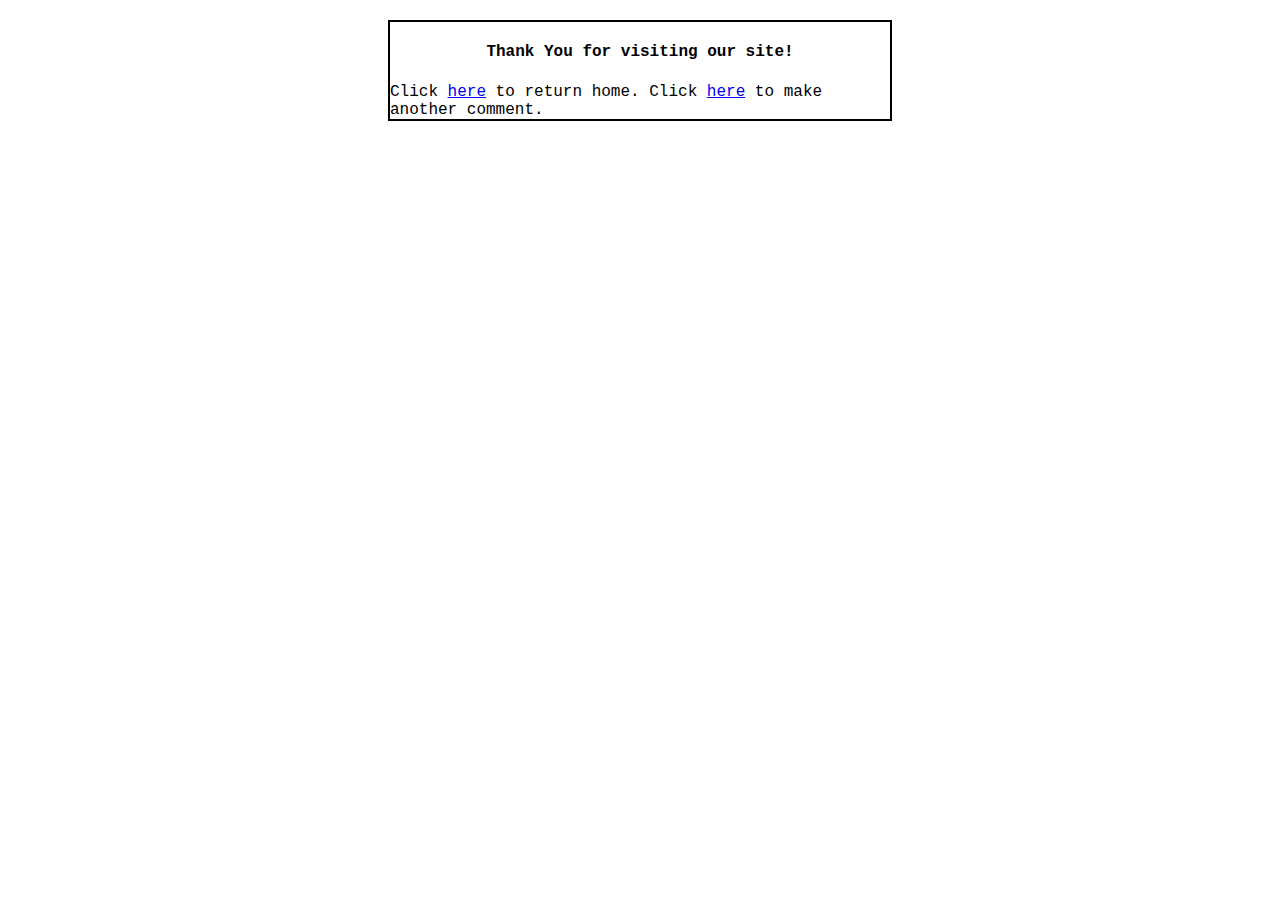
<file: ThankYou.html>
<!DOCTYPE html>
<html lang="en">

<head>
    <meta charset="UTF-8">
    <title>Thank You</title>
    <link rel="stylesheet" href="thx.css">
</head>

<body>
    <div class="wrapper">
        <h4>Thank You for visiting our site!</h4>
        Click <a href="index.html"> here</a> to return home.
        Click <a href="ContactUs.html"> here</a> to make another comment.
    </div>
</body>

</html>
</file>
<file: home.css>
header,
section,
footer,
aside,
nav,
article,
figure,
figcaption {
    display: block;
}

body {
    font-family: Georgia, Times, serif;
    line-height: 1.4em;
    margin: 1px;
    background: url("images/bgpattern.png");
}

@font-face {
    font-family: Rubik Mono One;
    src: url('RubikMonoOne-Regular.ttf');
}

.wrapper {
    width: 940px;
    margin: 21px auto;
    /* 20px on top/bottom and equal margin for left/right */
    background-color: #00004b;
    border: 2px solid rgba(231, 73, 244, 0.94);
}

/* header */
nav li {
    display: inline-block;
    margin: 0;
}

nav li {

    background-color: #282A35;
    color: #f1f1f1;
    padding: 0;
    letter-spacing: 2px;
    height: auto;
    width: auto;
    border: solid magenta;
}

nav a {
    width: auto;
    margin: 0px !important;
    padding: 1px 38px 0px 38px !important;
    font-size: 19px !important;
    text-decoration: none;
    line-height: 1.3;
}

nav,
footer {
    clear: both;
    background-color: rgba(231, 73, 244, 0.94);
    color: white;
    height: 30px;
}

nav ul {
    margin-top: -6px;

}

nav li a {
    color: white
}

nav li a:hover {
    color: aqua;
    background-color: black;
    transition: .7s;
}

nav li .current {
    background-color: #8f088f;
    color: white;
}

a {
    text-decoration: none;
}

/* main section */


figure {
    align-content: center;
    padding: 10px;
    margin: 2px;
    border: 1px solid magenta;
}

.courses article {
    overflow: auto;
    width: 100%;
}

figcaption {
    text-align: center;
    font-size: 80%;
}

h1 {
    font-weight: 800;
    font-family: 'Rubik Mono One';
    color: aqua;
    text-align: center;
    font-size: 50px
}

h3,
h4 {
    font-weight: normal;
    font-family: 'Courier New';
    color: white;
    text-align: center;
}

p {
    font-weight: normal;
    font-family: 'Courier New';
    color: white;
    text-align: center;
    margin-left: 10px;
    margin-right: 10px;
}

h2 {
    font-weight: bolder;
    font-family: 'Courier New';
    color: white;
    text-align: center;
    font-size: 30px;
}

h3 {
    color: #fe00ff;
    font-weight: 600;
    font-size: 20px
}

p {
    font-family: Merriweather, serif;
    font-size: 20px
}

/* sidebar */
aside {
    width: 230px;
    padding-left: 20px;
}

aside article a {
    display: block;
    /*change <a> tag(inline element) to a block element */
    padding: 10px;
    border-bottom: 1px solid #eee;
}

aside article a:hover {
    color: yellow;
}

.contact {
    padding-top: 30px;
}

.submit {
    margin-bottom: 30px;
    margin-left: 23px
}

/* footer */
footer {
    font-size: 80%;
    padding: 7px 1px 1px 20px;
}
</file>
<file: register.css>
fieldset {
     width: 75%;
     margin: auto
 }

 label[for="name"] {
     float: inline-start;
     width: 15em;
     text-align: right;
     margin-left: 7em;

 }

 label[for="email"] {
     float: inline-start;
     width: 15em;
     text-align: right;
     margin-left: 7em;
 }

 label[for="phoneNum"] {
     float: inline-start;
     width: 15em;
     text-align: right;
     margin-left: 7em;

 }

 p {
     font-family: Merriweather, serif;
     font-size: 16px
 }

 input[id="name"] {

     width: 15em;
     margin-left: -26.5em;
     margin-bottom: .5em;
 }

 input[id="phoneNum"] {

     width: 15em;
     margin-left: -26.5em;
     margin-bottom: 0.5em;
 }

 input[id="email"] {

     width: 15em;
     margin-left: -26.5em;
     margin-bottom: 0.5em;
 }

 input:required {
     border: 2px solid blue;
 }

 .optional {
     border: 2px solid white;
     /* to make it work, add class = “optional” to the 
 target html elements */
 }

 input[type="submit"] {
     width: 7em;
     background-color: white;
     color: black;
     margin-left: 4em
 }

 input[type="radio"] {
     width: 1em;
     background-color: white;
     color: black;
     margin-left: 1em;
 }

 h2 {
     text-align: center;
     font-family: 'Lobster', cursive;
 }

 .register {
     border: none;
 }

 aside {
     border-left: 1px solid green
 }
</file>
<file: FAQ.css>
h2 {
    font-family: Courier New, sans-serif;

    font-size: 60px;
    font-weight: bolder
}

p.faq {
    margin-left: 100px;
    margin-right: 100px;
}
</file>
<file: thx.css>
body {font-family: courier, times, sans-serif;
}
.wrapper {
    width: 500px;
    margin: 20px auto;
    background-color: #fff;
    border: 2px solid black;}
h4 {text-align: center}
</file>
